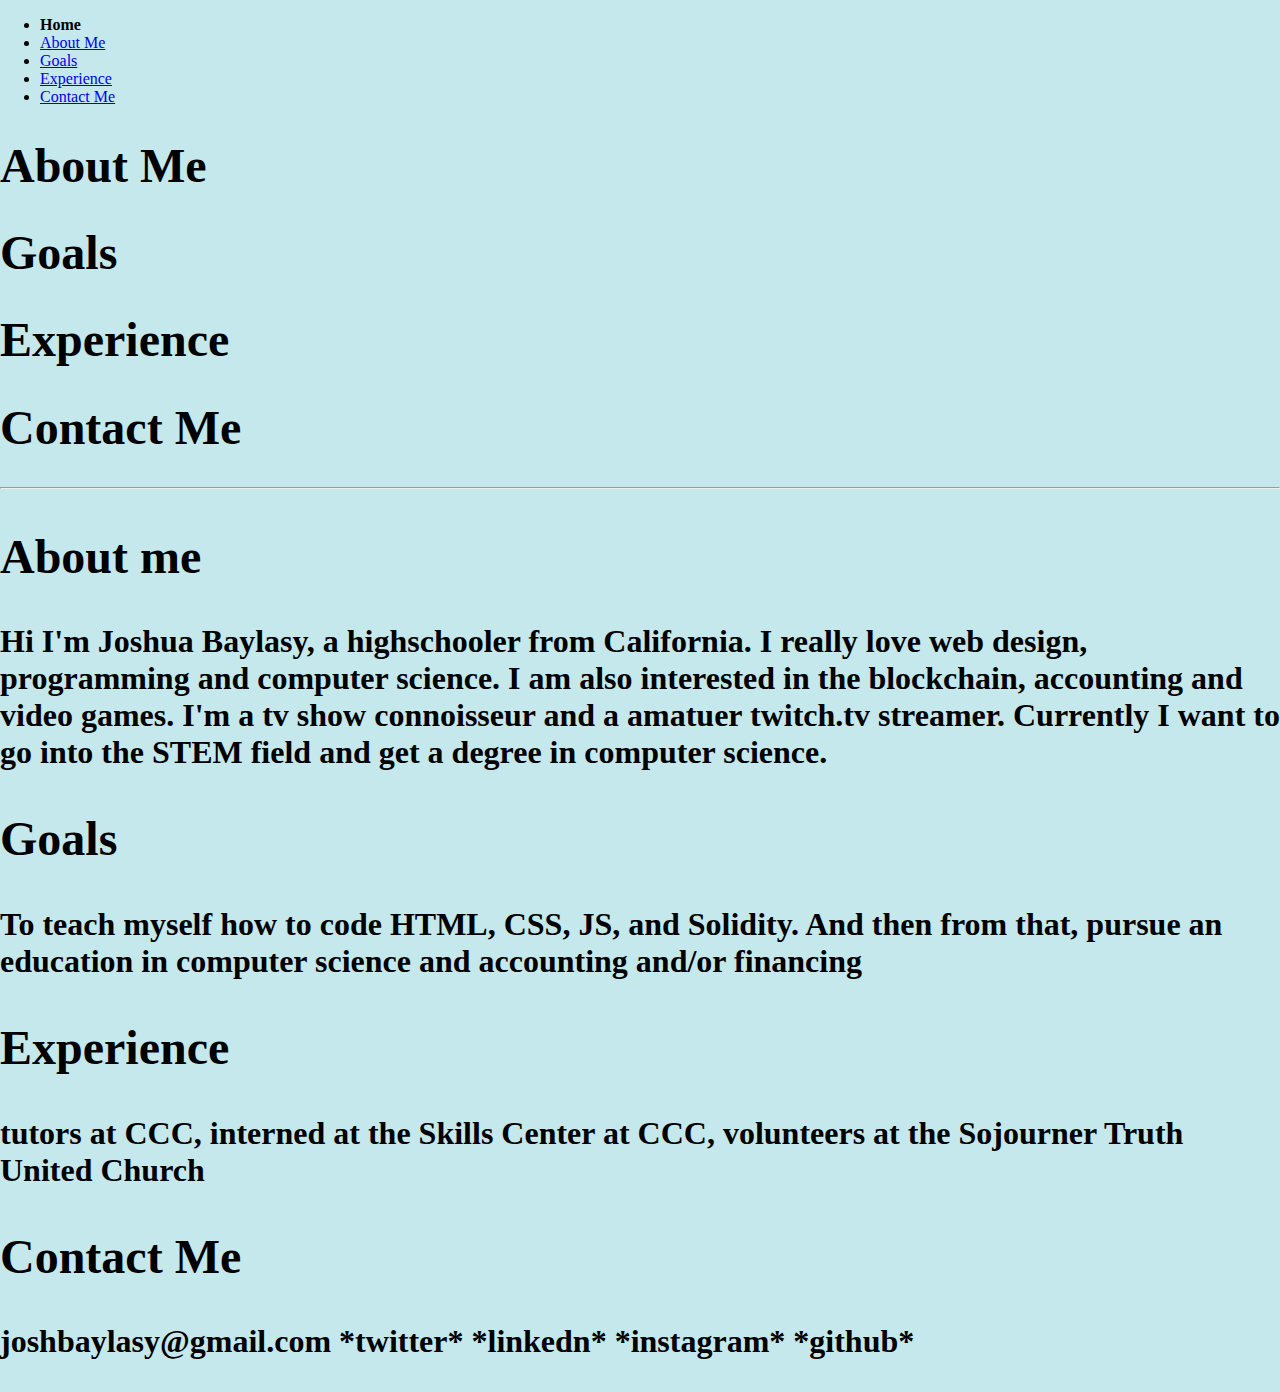
<file: Main.html>
<!doctype HTML>
<link rel="stylesheet" type="text/css" href="//fonts.googleapis.com/css?family=Open+Sans" />
<link rel='stylesheet' href='//fonts.googleapis.com/css?family=Muli' type='text/css' />
<link href="Styles.css" rel="stylesheet" type="text/css">

<html>

<head>
  <title>Portfolio for myself</title>
</head>

<nav>
  <ul>
    <li><strong>Home</strong></li>
    <li><a href="#"> About Me</a></li>
    <li><a href="#"> Goals</a></li>
    <li><a href="#"> Experience</a></li>
    <li><a href="#"> Contact Me</a></li>
  </ul>

</nav>

<body>
  <div class="body">
    <h1> About Me</h1>
    <h1> Goals </h1>
    <h1> Experience </h1>
    <h1> Contact Me </h1>
  </div>
  <hr>
  <!-- This is for the line -->
  <div class="text">
    <h2> About me </h2>
    <p> Hi I'm Joshua Baylasy, a highschooler from California. I really love web design, programming and computer science. I am also interested in the blockchain, accounting and video games. I'm a tv show connoisseur and a amatuer twitch.tv streamer. Currently
      I want to go into the STEM field and get a degree in computer science. </p>
    <h2> Goals </h2>
    <p> To teach myself how to code HTML, CSS, JS, and Solidity. And then from that, pursue an education in computer science and accounting and/or financing </p>
    <h2> Experience </h2>
    <p> tutors at CCC, interned at the Skills Center at CCC, volunteers at the Sojourner Truth United Church</p>
    <h2> Contact Me </h2>
    <p> joshbaylasy@gmail.com *twitter* *linkedn* *instagram* *github*</p>
  </div>

</body>

</html>
</file>
<file: Styles.css>
.body {
  font-family: "Open Sans Light";
  font-size: 24px;
  font-style: normal;
  font-variant: normal;
  font-weight: 700;
}

.text {
  font-family: "Open Sans Light";
  src: url("https://fonts.google.com/download?family=Open%20Sans");
  font-size: 2.5vw;
  max-width: 100%;
  font-style: normal;
  font-variant: normal;
  font-weight: 700;

}

.space {
  padding: 1px 10px 10px 1000px;
  padding-left: 12%;
  padding-top: 0.5%;
  padding-right: 12%;

}

.btnback {
  background-color: #c5e8ed;
  padding: .1px 50px .1px .1px;
  text-align: right;
  display: block;
  margin: 0px auto;

}

.btntext {
  font-family: "Josefin Sans";
  font-size: 1.5vw;
  font-style: normal;
  font-variant: normal;
  font-weight: 400;
}

.container{
    background-image:url(https://wallpaper.wiki/wp-content/uploads/2017/06/Simple-wallpapers-HD-for-desktop.png);
    background-position:center;
    width: 100%;
    height: 100%;
}

.skyline {
  max-width: 100%;
  height: auto;
}

.button{
  background-color:	#c5e8ed;
  border: none;
  color: #55A8A3;
  padding: 1px;
  text-align: center;
  text-decoration: none;
  margin: 1em;
  border-radius: 2px;
  cursor: pointer;
  position: relative;
  display: inline-block;
}

.button:hover{
  color: black;
}

.button span {
  transition: 0.5s;
}

.button span:after {
  content: '\00bb';
  position: absolute;
  opacity: 0;
  top: 0;
  right: -20px;
  transition: 0.5s;
}
 .button:hover span{
   padding-right: 25px;
 }
 .button:hover span:after {
   opacity: 1;
   right: 0;
 }

.table {
  display: table;
  margin: 0-auto;
}

ul#horizontal-list {
  min-width: 696px;
  list-style: none;
  padding-top: 20px;
}
ul#horizontal-list li {
  display: inline;
}

html{
  background-color: #c5e8ed;
  margin:0;
  padding:0;
}

body{
  margin: 0;
  padding: 0;
}
</file>
